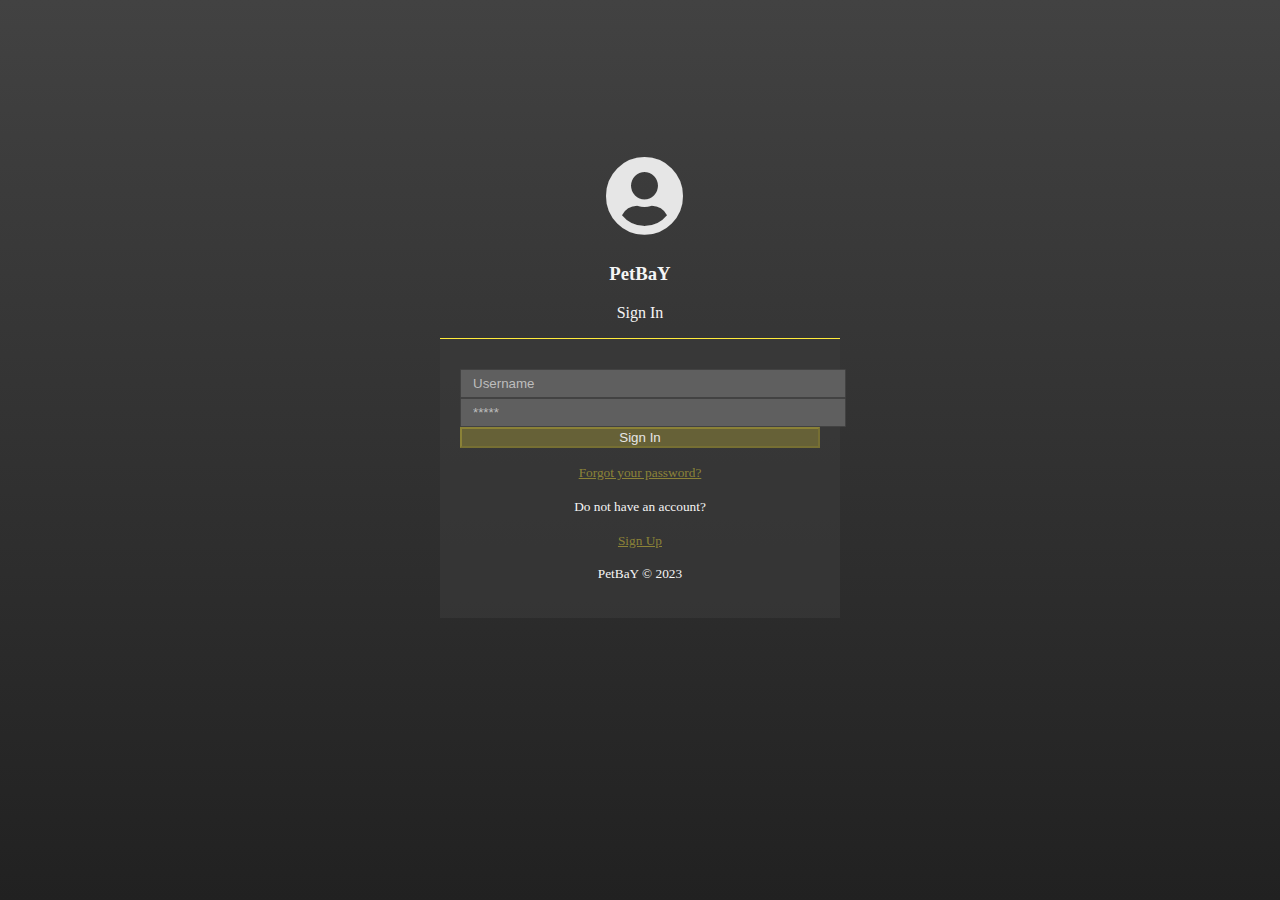
<file: Login.html>
<!DOCTYPE html>
<html lang="en">
<head>
    <meta charset="UTF-8">
    <meta http-equiv="X-UA-Compatible" content="IE=edge">
    <meta name="viewport" content="width=device-width, initial-scale=1.0">
    <link rel="stylesheet" href="LogIn.css">
    <link rel="icon" href="assets/logos/loggoz.png" type="image/gif" sizes="20x20">
    <link rel="stylesheet" href="https://cdnjs.cloudflare.com/ajax/libs/font-awesome/5.15.4/css/all.min.css">
    <title>Login</title>
</head>
<body>
    <body class="main-bg">
        <div class="login-container text-c animated flipInX">
                <div>
                    <h1 class="logo-badge text-whitesmoke"><span class="fa fa-user-circle"></span></h1>
                </div>
                    <h3 class="text-whitesmoke">PetBaY</h3>
                    <p class="text-whitesmoke">Sign In</p>
                <div class="container-content">
                    <form class="margin-t">
                        <div class="form-group">
                            <input type="text" class="form-control" placeholder="Username" required="">
                        </div>
                        <div class="form-group">
                            <input type="password" class="form-control" placeholder="*****" required="">
                        </div>
                        <button type="submit" class="form-button button-l margin-b">Sign In</button>
        
                        <a class="text-darkyellow" href="#"><small>Forgot your password?</small></a>
                        <p class="text-whitesmoke text-center"><small>Do not have an account?</small></p>
                        <a class="text-darkyellow" href="#"><small>Sign Up</small></a>
                    </form>
                    <p class="margin-t text-whitesmoke"><small> PetBaY &copy; 2023</small> </p>
                </div>
            </div>
</body>
</body>
</html>
</file>
<file: LogIn.css>
html {
    height: 100%;
}
body {
    height: 100%;
    margin: 0;
    background-repeat: no-repeat;
    background-attachment: fixed;
}

/* Text Align */
.text-c {
    text-align: center;
}
.text-l {
    text-align: left;
}
.text-r {
    text-align: right
}
.text-j {
    text-align: justify;
}

/* Text Color */
.text-whitesmoke {
    color: whitesmoke
}
.text-darkyellow {
    color: rgba(255, 235, 59, 0.432)
}

/* Lines */

.line-b {
    border-bottom: 1px solid #FFEB3B !important;
}

/* Buttons */
.button {
    border-radius: 3px;
}
.form-button {
    background-color: rgba(255, 235, 59, 0.24);
    border-color: rgba(255, 235, 59, 0.24);
    color: #e6e6e6;
}
.form-button:hover,
.form-button:focus,
.form-button:active,
.form-button.active,
.form-button:active:focus,
.form-button:active:hover,
.form-button.active:hover,
.form-button.active:focus {
    background-color: rgba(255, 235, 59, 0.473);
    border-color: rgba(255, 235, 59, 0.473);
    color: #e6e6e6;
}
.button-l {
    width: 100% !important;
}

/* Margins g(global) - l(left) - r(right) - t(top) - b(bottom) */

.margin-g {
    margin: 15px;
}
.margin-g-sm {
    margin: 10px;
}
.margin-g-md {
    margin: 20px;
}
.margin-g-lg {
    margin: 30px;
}

.margin-l {
    margin-left: 15px;
}
.margin-l-sm {
    margin-left: 10px;
}
.margin-l-md {
    margin-left: 20px;
}
.margin-l-lg {
    margin-left: 30px;
}

.margin-r {
    margin-right: 15px;
}
.margin-r-sm {
    margin-right: 10px;
}
.margin-r-md {
    margin-right: 20px;
}
.margin-r-lg {
    margin-right: 30px;
}

.margin-t {
    margin-top: 15px;
}
.margin-t-sm {
    margin-top: 10px;
}
.margin-t-md {
    margin-top: 20px;
}
.margin-t-lg {
    margin-top: 30px;
}

.margin-b {
    margin-bottom: 15px;
}
.margin-b-sm {
    margin-bottom: 10px;
}
.margin-b-md {
    margin-bottom: 20px;
}
.margin-b-lg {
    margin-bottom: 30px;
}

/* Bootstrap Form Control Extension */

.form-control,
.border-line {
    background-color: #5f5f5f;
    background-image: none;
    border: 1px solid #424242;
    border-radius: 1px;
    color: inherit;
    display: block;
    padding: 6px 12px;
    transition: border-color 0.15s ease-in-out 0s, box-shadow 0.15s ease-in-out 0s;
    width: 100%;
}
.form-control:focus,
.border-line:focus {
    border-color: #FFEB3B;
    background-color: #616161;
    color: #e6e6e6;
}
.form-control,
.form-control:focus {
    box-shadow: none;
}
.form-control::-webkit-input-placeholder { color: #BDBDBD; }

/* Container */

.container-content {
    background-color: #3a3a3aa2;
    color: inherit;
    padding: 15px 20px 20px 20px;
    border-color: #FFEB3B;
    border-image: none;
    border-style: solid solid none;
    border-width: 1px 0;
}

/* Backgrounds */

.main-bg {

    background: #424242;
    background: linear-gradient( #424242, #212121);
}

/* Login & Register Pages*/

.login-container {
    max-width: 400px;
    z-index: 100;
    margin: 0 auto;
    padding-top: 100px;
}
.login.login-container {
    width: 300px;
}
.wrapper.login-container {
    margin-top: 140px;
}
.logo-badge {
    color: #e6e6e6;
    font-size: 80px;
    font-weight: 800;
    letter-spacing: -10px;
    margin-bottom: 0;
}
</file>
